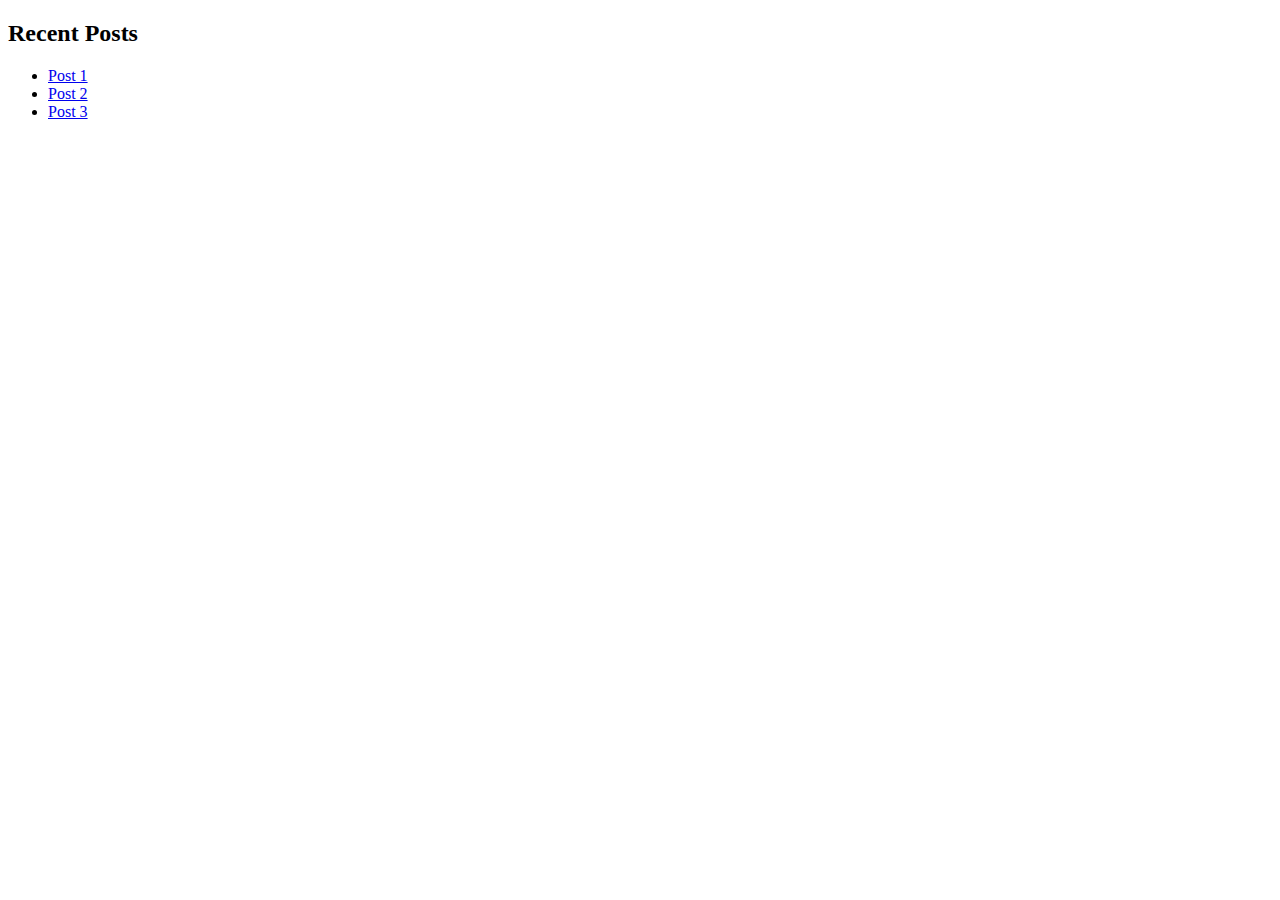
<file: src/main/resources/templates/fragments/aside.html>
<!DOCTYPE html>
<html xmlns:th="http://www.thymeleaf.org">
<aside id="sidebar" th:fragment="aside">
  <div class="sidebar-header">
    <h2>Recent Posts</h2>
  </div>
  <ul>
    <li><a href="#">Post 1</a></li>
    <li><a href="#">Post 2</a></li>
    <li><a href="#">Post 3</a></li>
  </ul>
</aside>
</file>
